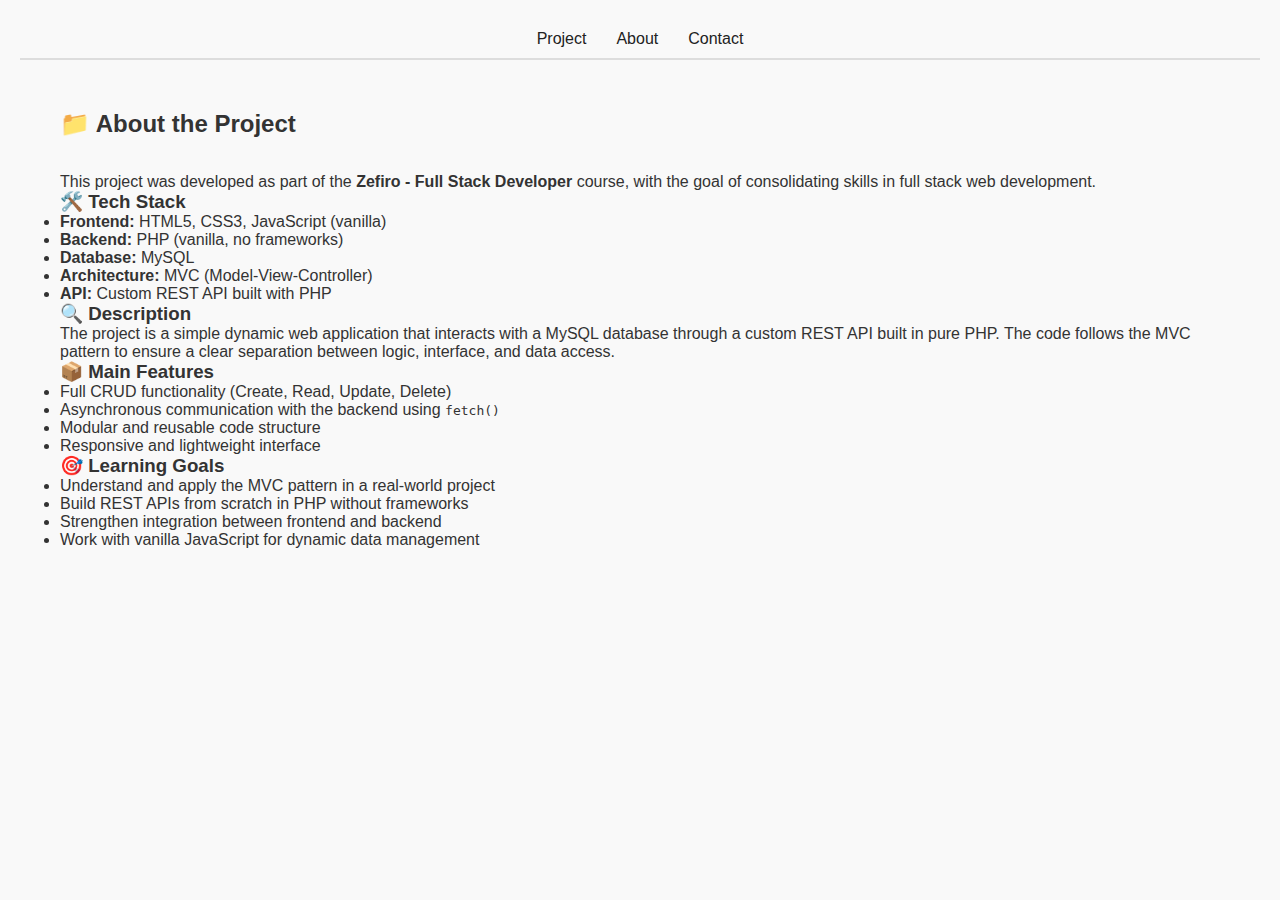
<file: public/about.html>
<!DOCTYPE html>
<html lang="en">

<head>
    <meta charset="UTF-8">
    <meta name="viewport" content="width=device-width, initial-scale=1.0">
    <title>Document</title>
    <script defer src="assets/js/index.js"></script>
    <script defer src="assets/js/nav.js"></script>
    <link rel="stylesheet" href="assets/css/style.css">
</head>

<body>
    <div id="navbar-container">
    </div>

    <div class="container">
        <section class="about">
            <h2>📁 About the Project</h2>
            <p id="parStart">
                This project was developed as part of the <strong>Zefiro - Full Stack Developer</strong> course, with the goal of consolidating skills in full stack web development.
            </p>

            <h3>🛠️ Tech Stack</h3>
            <ul>
                <li><strong>Frontend:</strong> HTML5, CSS3, JavaScript (vanilla)</li>
                <li><strong>Backend:</strong> PHP (vanilla, no frameworks)</li>
                <li><strong>Database:</strong> MySQL</li>
                <li><strong>Architecture:</strong> MVC (Model-View-Controller)</li>
                <li><strong>API:</strong> Custom REST API built with PHP</li>
            </ul>

            <h3>🔍 Description</h3>
            <p>
                The project is a simple dynamic web application that interacts with a MySQL database through a custom REST API built in pure PHP. The code follows the MVC pattern to ensure a clear separation between logic, interface, and data access.
            </p>

            <h3>📦 Main Features</h3>
            <ul>
                <li>Full CRUD functionality (Create, Read, Update, Delete)</li>
                <li>Asynchronous communication with the backend using <code>fetch()</code></li>
                <li>Modular and reusable code structure</li>
                <li>Responsive and lightweight interface</li>
            </ul>

            <h3>🎯 Learning Goals</h3>
            <ul>
                <li>Understand and apply the MVC pattern in a real-world project</li>
                <li>Build REST APIs from scratch in PHP without frameworks</li>
                <li>Strengthen integration between frontend and backend</li>
                <li>Work with vanilla JavaScript for dynamic data management</li>
            </ul>
        </section>

    </div>
</body>

</html>
</file>
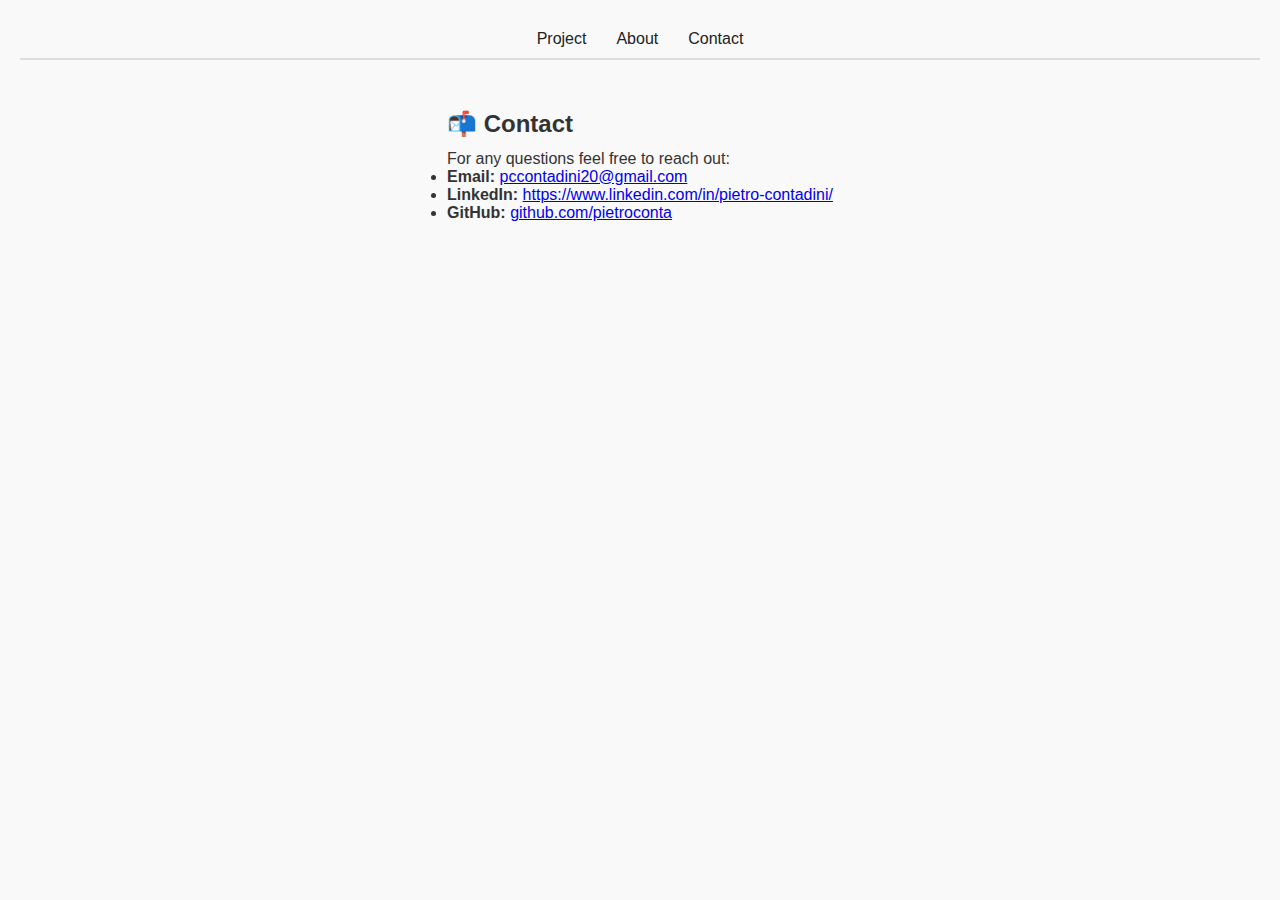
<file: public/contact.html>
<!DOCTYPE html>
<html lang="en">

<head>
    <meta charset="UTF-8">
    <meta name="viewport" content="width=device-width, initial-scale=1.0">
    <title>Contact me</title>
    <script defer src="assets/js/nav.js"></script>
    <link rel="stylesheet" href="assets/css/style.css">
</head>

<body>
    <div id="navbar-container"></div>
    <div class="container">
        <section id="contact">
            <h2>📬 Contact</h2>
            <p id="parStart">
                For any questions feel free to reach out:
            </p>
            <ul>
                <li>
                    <strong>Email:</strong>
                    <a href="mailto:pccontadini20@gmail.com">pccontadini20@gmail.com</a>
                </li>
                <li>
                    <strong>LinkedIn:</strong>
                    <a href="https://www.linkedin.com/in/pietro-contadini/" target="_blank" rel="noopener noreferrer">
                        https://www.linkedin.com/in/pietro-contadini/
                </a>
                </li>
                <li>
                    <strong>GitHub:</strong>
                    <a href="https://github.com/pietroconta" target="_blank" rel="noopener noreferrer">
                        github.com/pietroconta
                </a>
                </li>
            </ul>
        </section>

    </div>
</body>

</html>
</file>
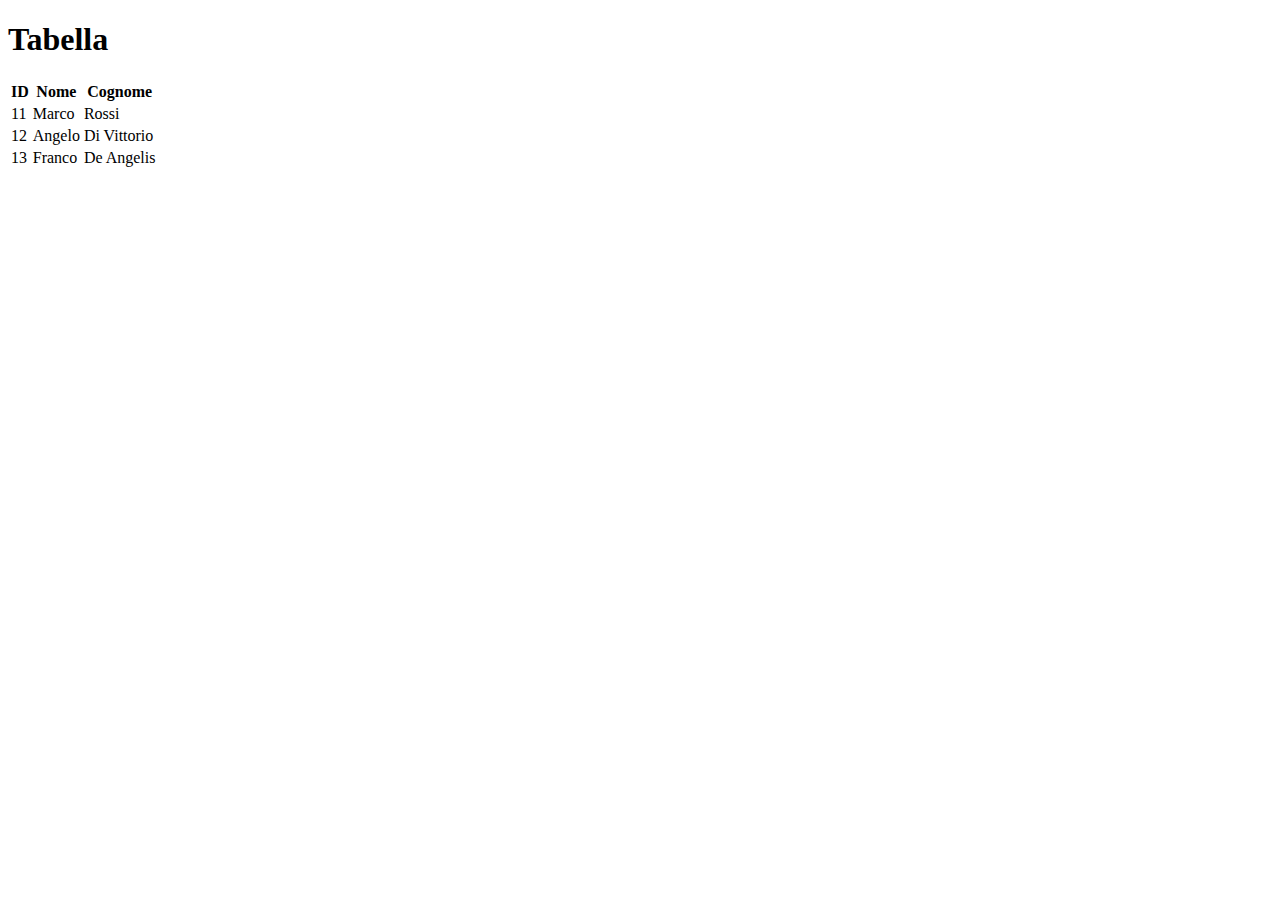
<file: public/prove/tab1a.html>
<!DOCTYPE html>
<html>
  <head>
    <meta charset="UTF-8" />
    <title>titolo</title>
  </head>

  <body>
    <h1>Tabella</h1>
    <table id="tab_anagr">
      <thead>
        <tr>
          <th>ID</th>
          <th>Nome</th>
          <th>Cognome</th>
        </tr>
      </thead>
      <tbody></tbody>
    </table>

    <script>
      fetch("php/dati.json")
      //fetch("php/dati.php")
        .then((response) => response.json())
        .then((data) => {
          const tabella = document
            .getElementById("tab_anagr")
            .getElementsByTagName("tbody")[0];

          data.forEach((item) => {
            const riga = tabella.insertRow();
            const c_id = riga.insertCell();
            const c_nome = riga.insertCell();
            const c_cognome = riga.insertCell();

            c_id.textContent = item.id;
            c_nome.textContent = item.nome;
            c_cognome.textContent = item.cognome;
          });
        })
        .catch((error) => {
          console.log("Error:", error);
        });
    </script>
  </body>
</html>
</file>
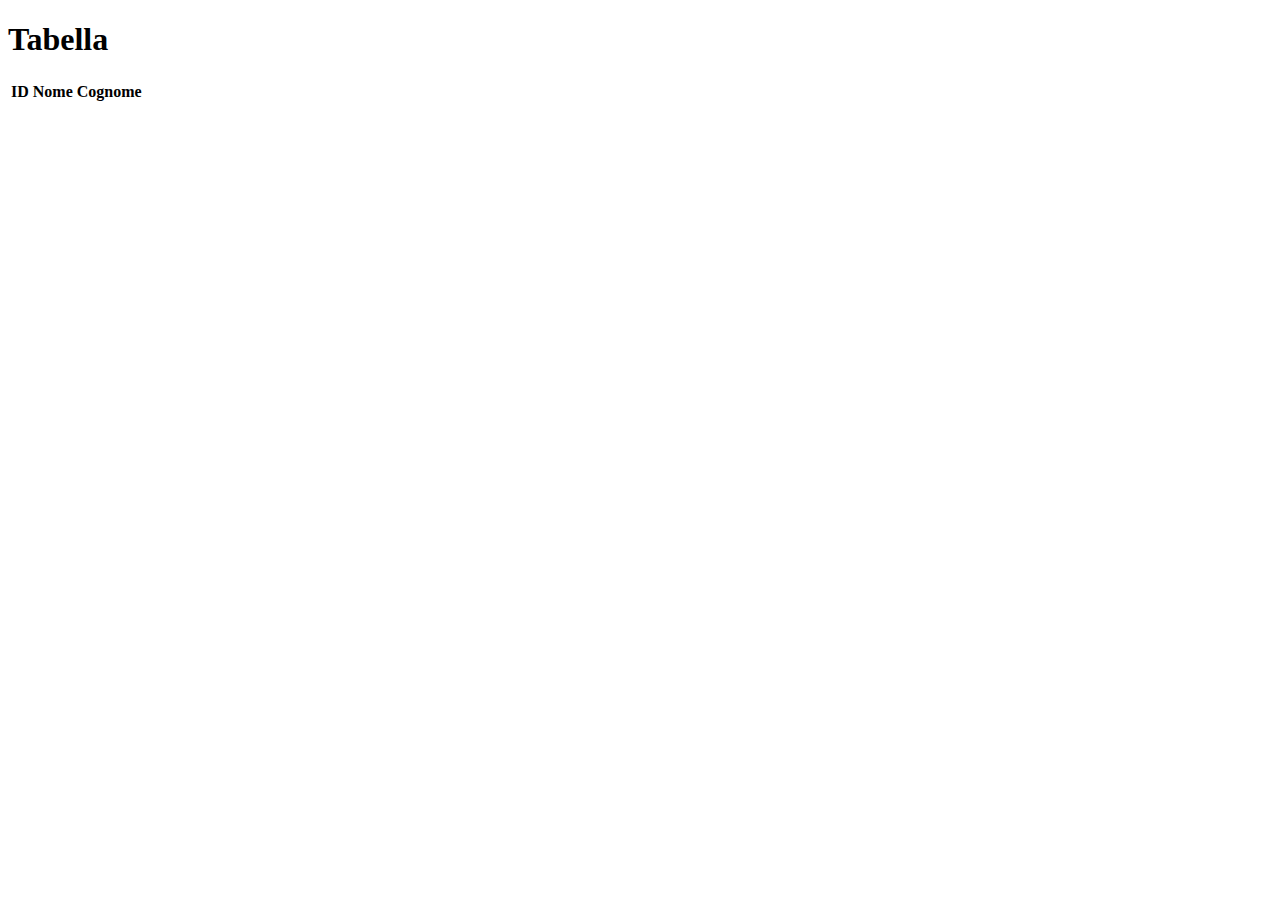
<file: public/prove/tab1b.html>
<!DOCTYPE html>
<html>
  <head>
    <meta charset="UTF-8" />
    <title>titolo</title>
  </head>

  <body>
    <h1>Tabella</h1>
    <table id="tab_anagr">
      <thead>
        <tr>
          <th>ID</th>
          <th>Nome</th>
          <th>Cognome</th>
        </tr>
      </thead>
      <tbody></tbody>
    </table>

    <script>
      //fetch("php/dati.json")
      fetch("php/dati.php")
        .then((response) => response.json())
        .then((data) => {
          const tabella = document
            .getElementById("tab_anagr")
            .getElementsByTagName("tbody")[0];

          data.forEach((item) => {
            const riga = tabella.insertRow();
            const c_id = riga.insertCell();
            const c_nome = riga.insertCell();
            const c_cognome = riga.insertCell();

            c_id.textContent = item.id;
            c_nome.textContent = item.nome;
            c_cognome.textContent = item.cognome;
          });
        })
        .catch((error) => {
          console.log("Error:", error);
        });
    </script>
  </body>
</html>
</file>
<file: public/assets/css/style.css>
/* --- GLOBAL STYLES --- */

* {
    box-sizing: border-box;
    margin: 0;
    padding: 0;
}

body {
    width: 100%;
    min-height: 100vh;
    font-family: 'Segoe UI', Tahoma, Geneva, Verdana, sans-serif;
    background-color: #f9f9f9;
    color: #333;
    padding: 20px;
}

button {
    background-color: #007bff;
    width: 30%;
    color: white;
    border: 0;
    height: 30px;
    border-radius: 5px;
    cursor: pointer;
    transition: background-color 0.3s ease, transform 0.2s ease;
}

button:hover {
    background-color: #0060c7;
    transform: scale(1.05);
}

input[type="text"] {
    width: 60%;
    height: 30px;
    padding: 5px 10px;
    border: 1px solid #ccc;
    text-align: center;
    font-size: 15px;
    font-weight: bold;
    border-radius: 5px;
    font-size: 14px;
    transition: border-color 0.3s ease, box-shadow 0.3s ease;
    outline: none;
}

input[type="text"]:focus {
    border-color: #007bff;
    box-shadow: 0 0 5px rgba(0, 123, 255, 0.5);
}


/* --- NAVIGATION --- */

.nav {
    display: flex;
    justify-content: center;
    align-items: center;
    list-style: none;
    gap: 30px;
    padding: 10px 0;
    border-bottom: 2px solid #ddd;
    margin-bottom: 30px;
}

.nav li a {
    position: relative;
    text-decoration: none;
    color: #222;
    font-weight: 500;
    transition: color 0.3s ease;
}

.nav li a:hover {
    color: #007bff;
}

.nav a::after {
    content: "";
    position: absolute;
    left: 0;
    bottom: -4px;
    height: 2px;
    width: 0;
    background-color: #007bff;
    transition: width 0.3s ease;
}

.nav a:hover::after {
    width: 100%;
}


/* --- CONTAINER --- */

.container {
    display: flex;
    flex-wrap: wrap;
    justify-content: center;
    width: 100%;
    max-width: 1200px;
    margin: auto;
    padding: 20px;
    gap: 20px;
}


/* --- CARD VIEW --- */

.cardView {
    flex: 1 1 calc(30% - 20px);
    min-width: 250px;
    max-width: 350px;
    background-color: white;
    border: 1px solid #ddd;
    border-radius: 12px;
    padding: 20px;
    box-shadow: 0 2px 10px rgba(0, 0, 0, 0.05);
    display: flex;
    flex-direction: column;
    align-items: center;
    transition: transform 0.2s ease, box-shadow 0.2s ease;
}

.cardView button {
    margin-bottom: 10px;
}

.cardView:hover {
    transform: translateY(-5px);
    box-shadow: 0 6px 20px rgba(0, 0, 0, 0.1);
}

.cardView input[type="text"] {
    margin-bottom: 5px;
}

.cardId {
    margin-bottom: 5px;
}


/* --- TEXT CONTAINER --- */

.textContainer {
    margin-top: 10px;
    text-align: center;
    font-size: 1rem;
    color: #444;
}

#parStart {
    margin-top: 3%;
}
</file>
